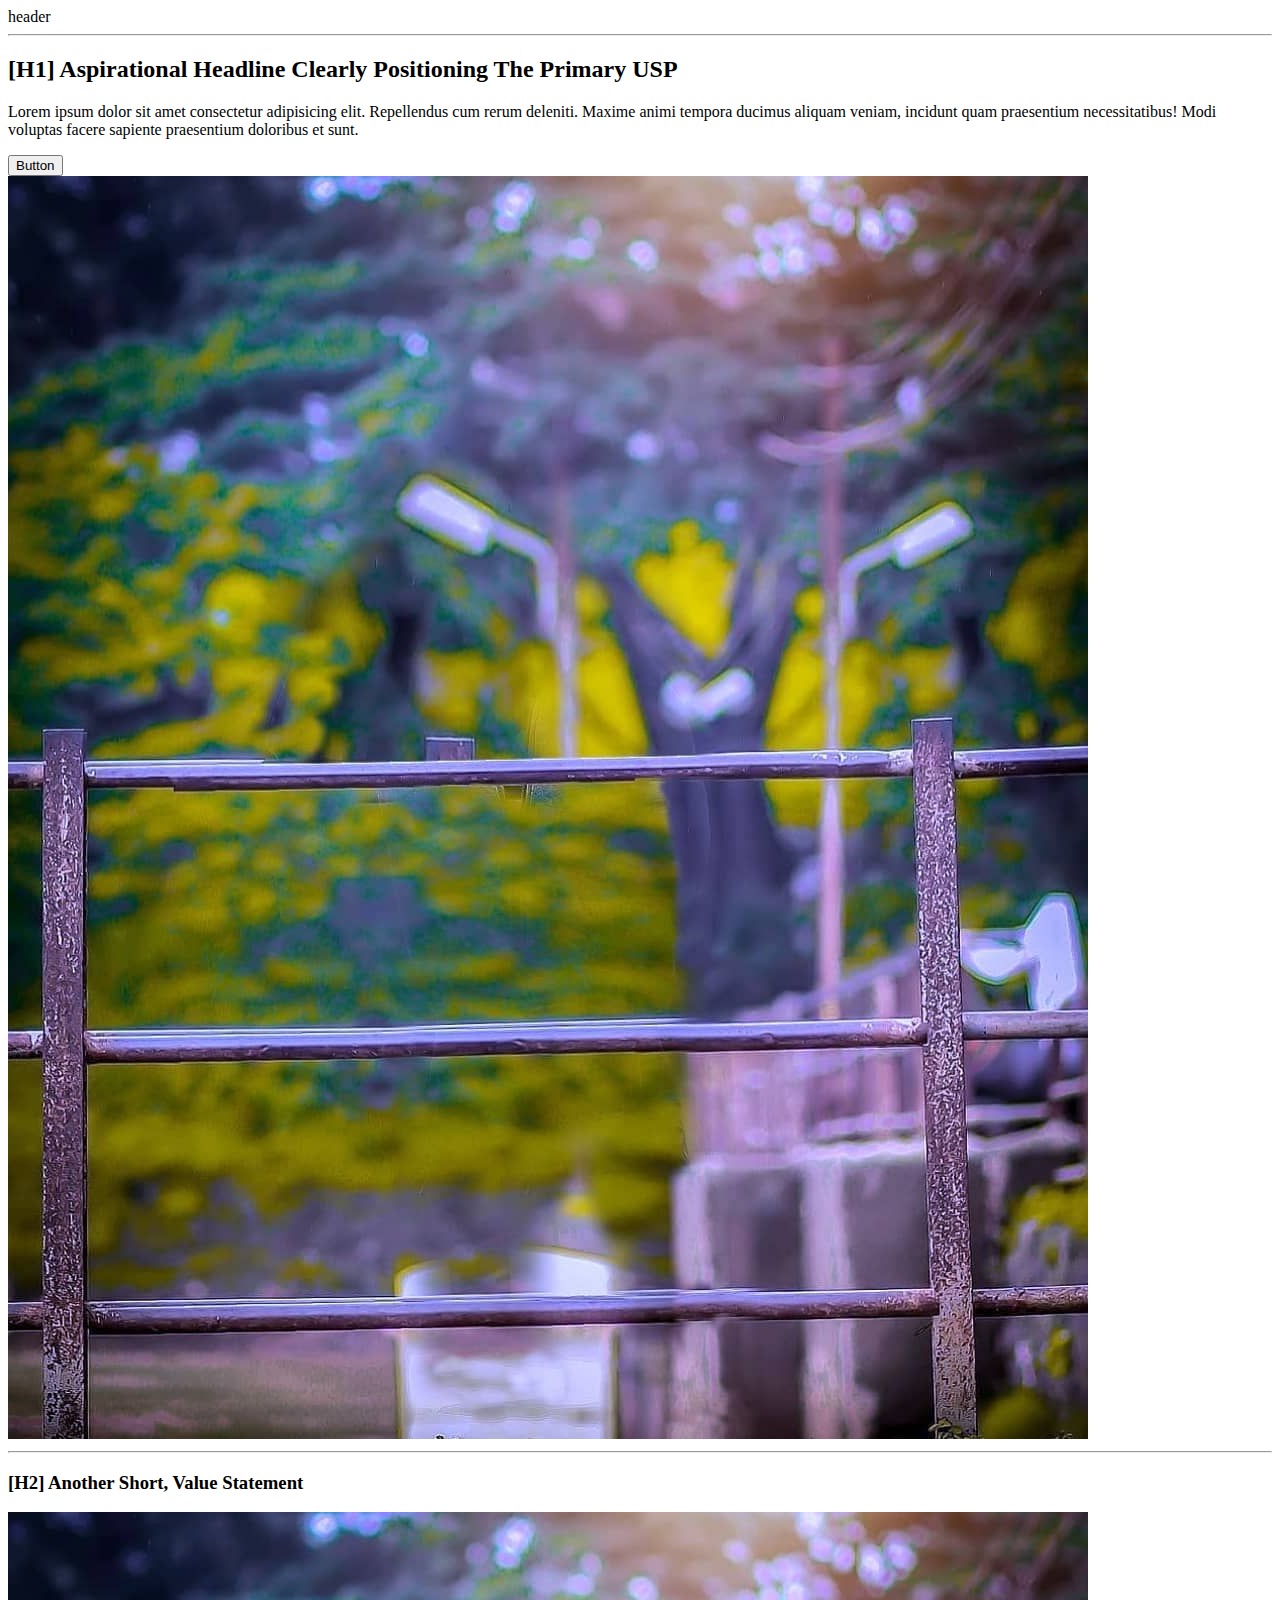
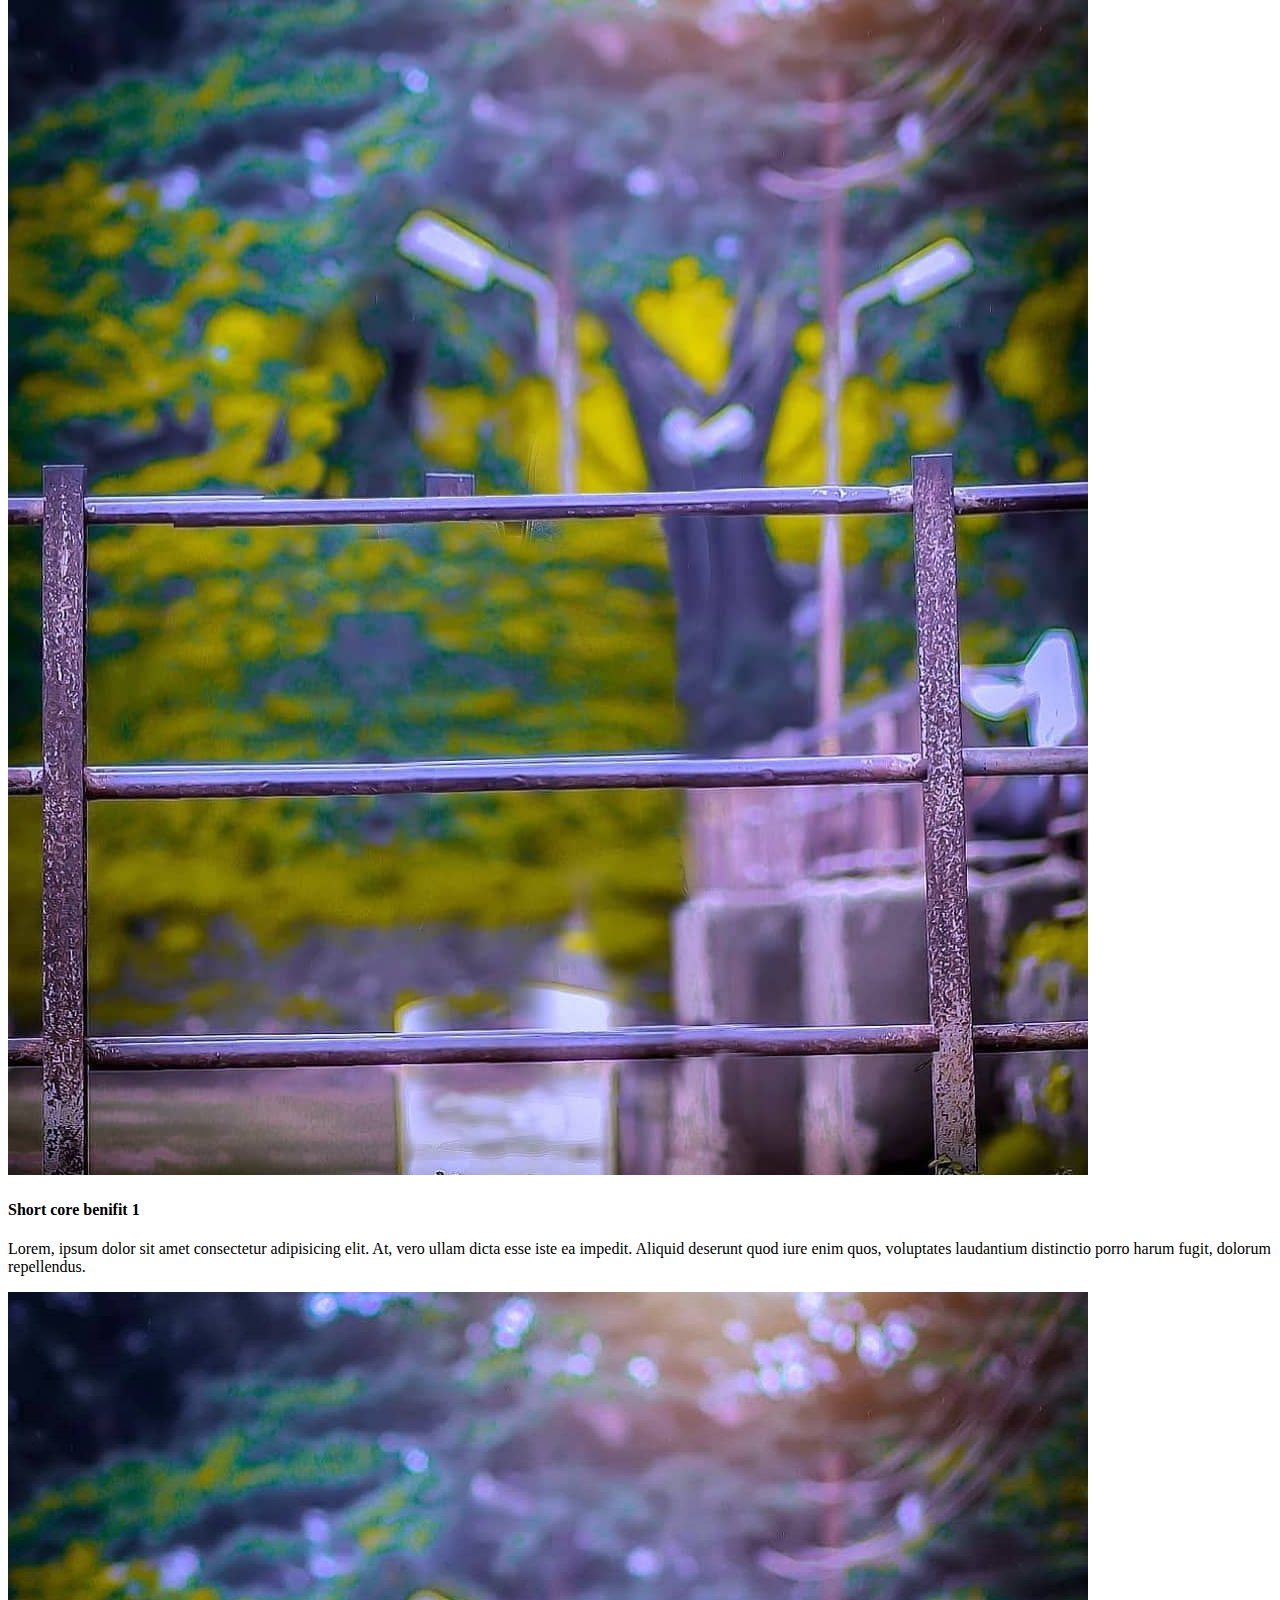
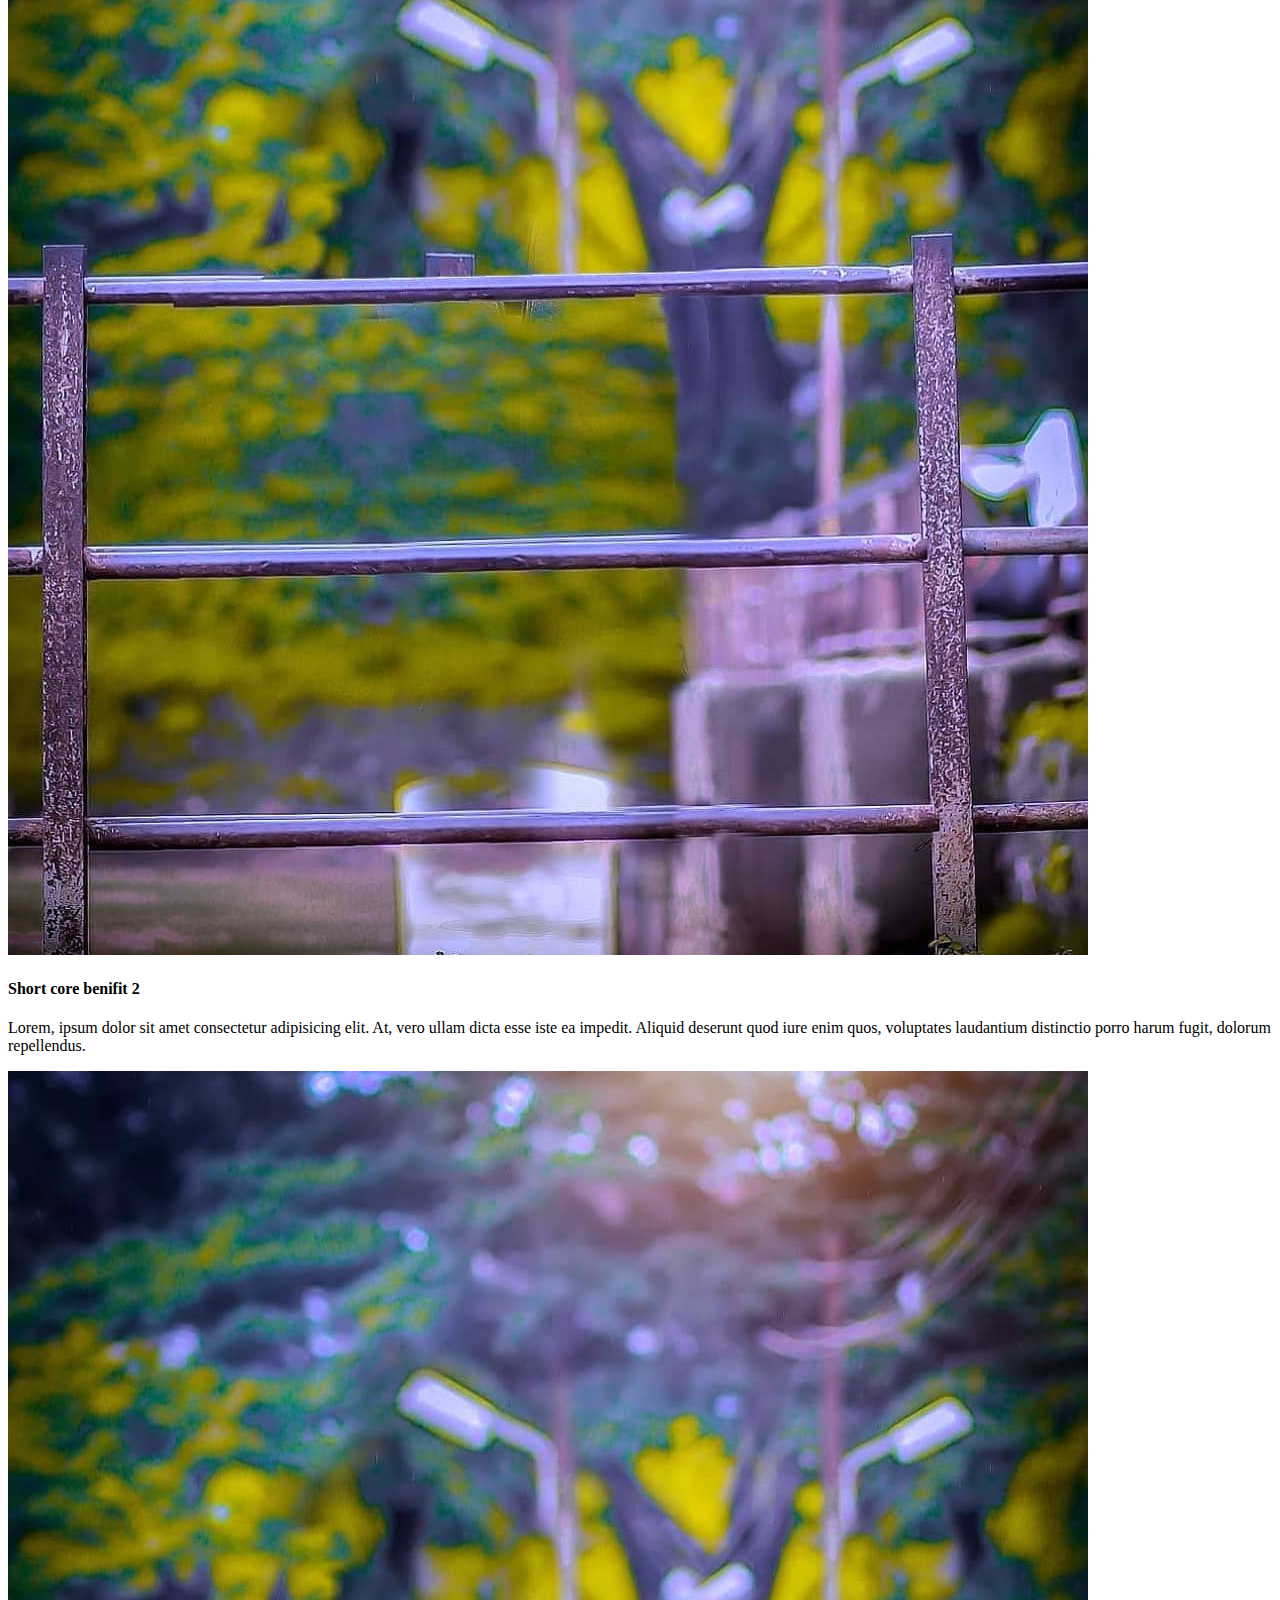
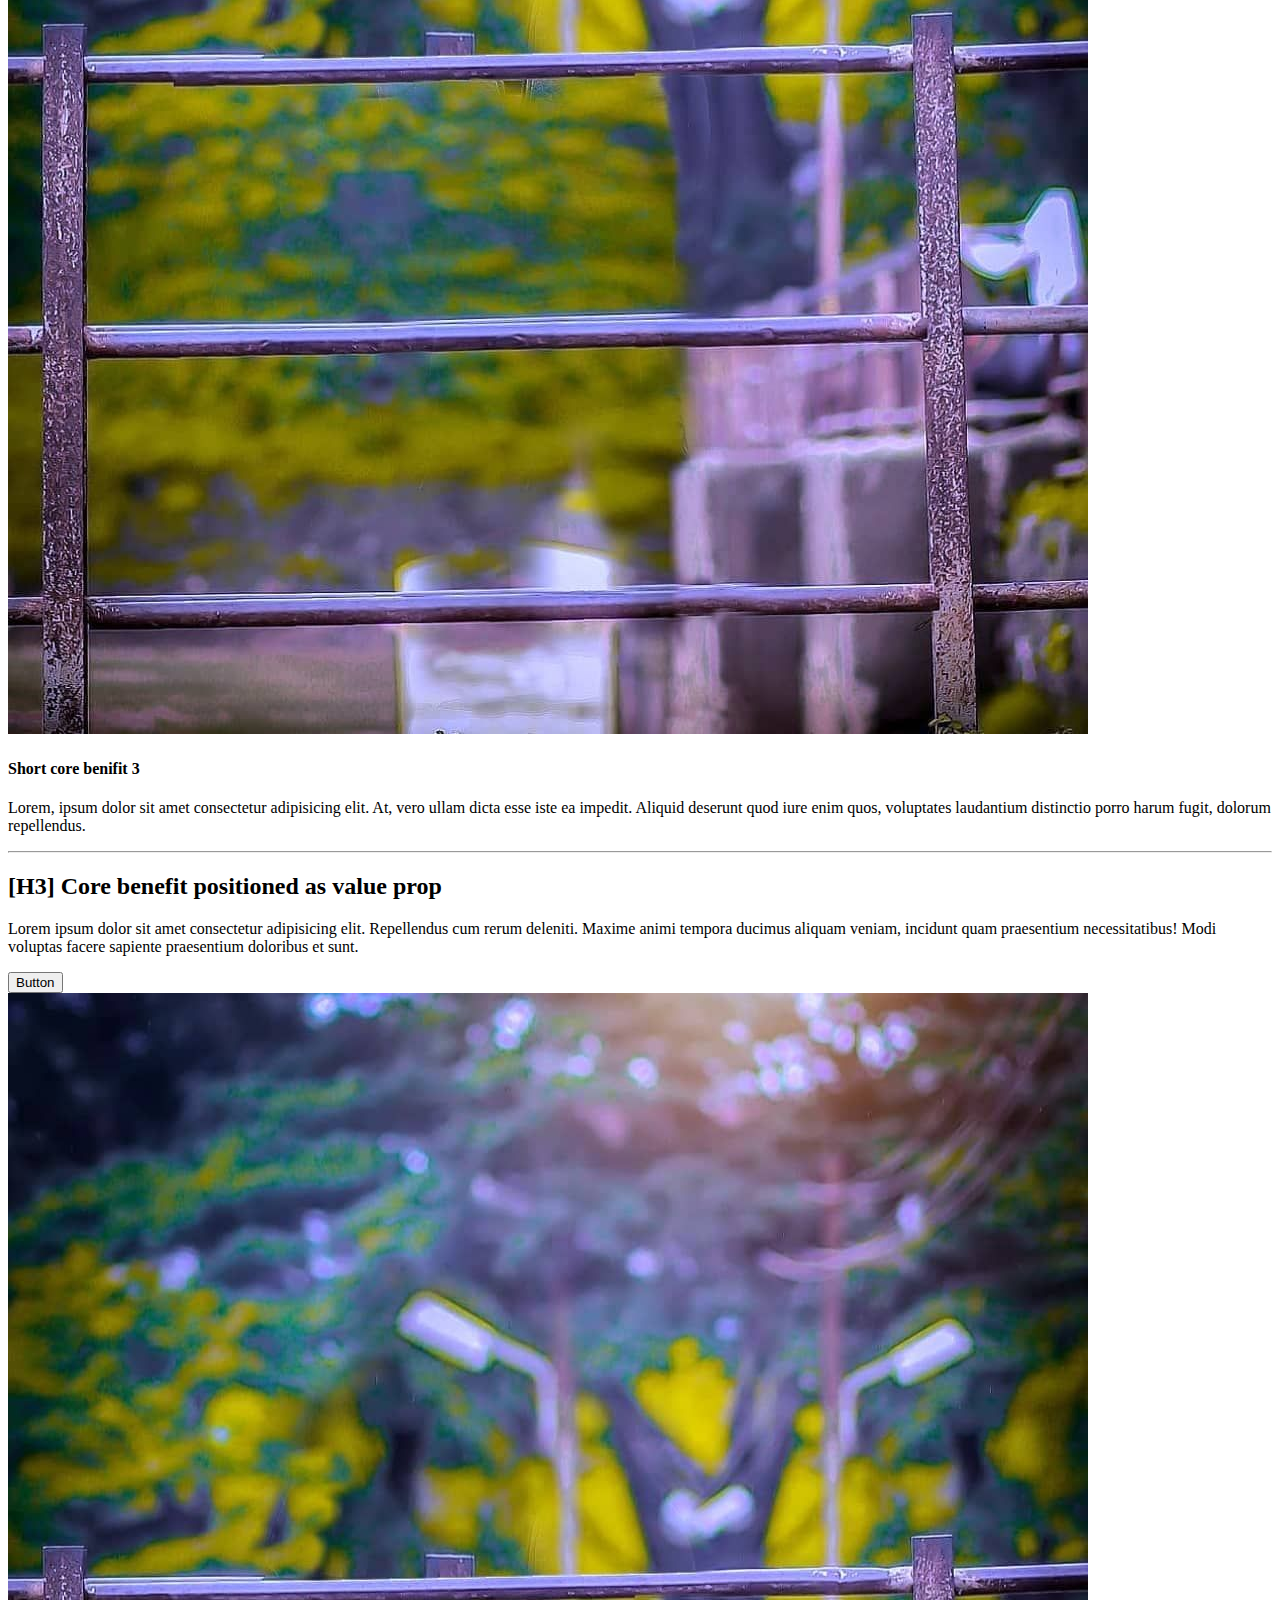
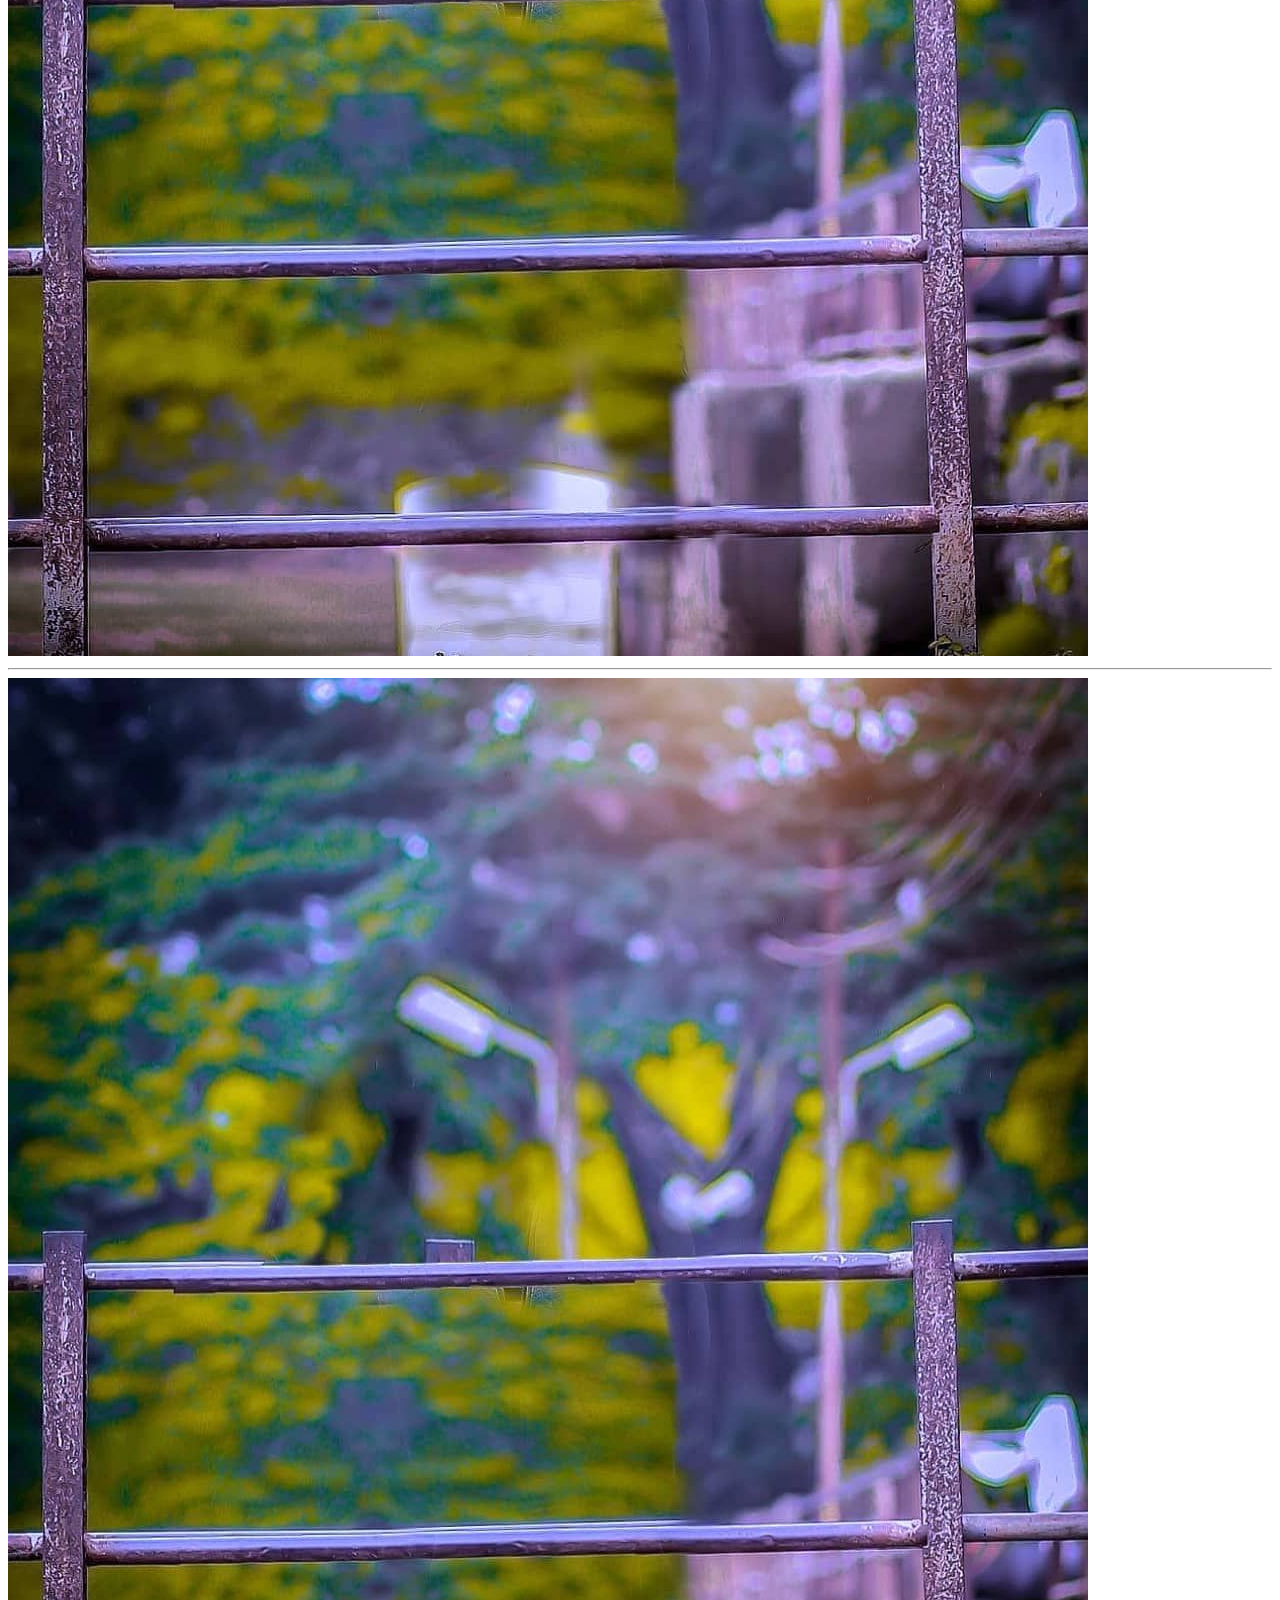
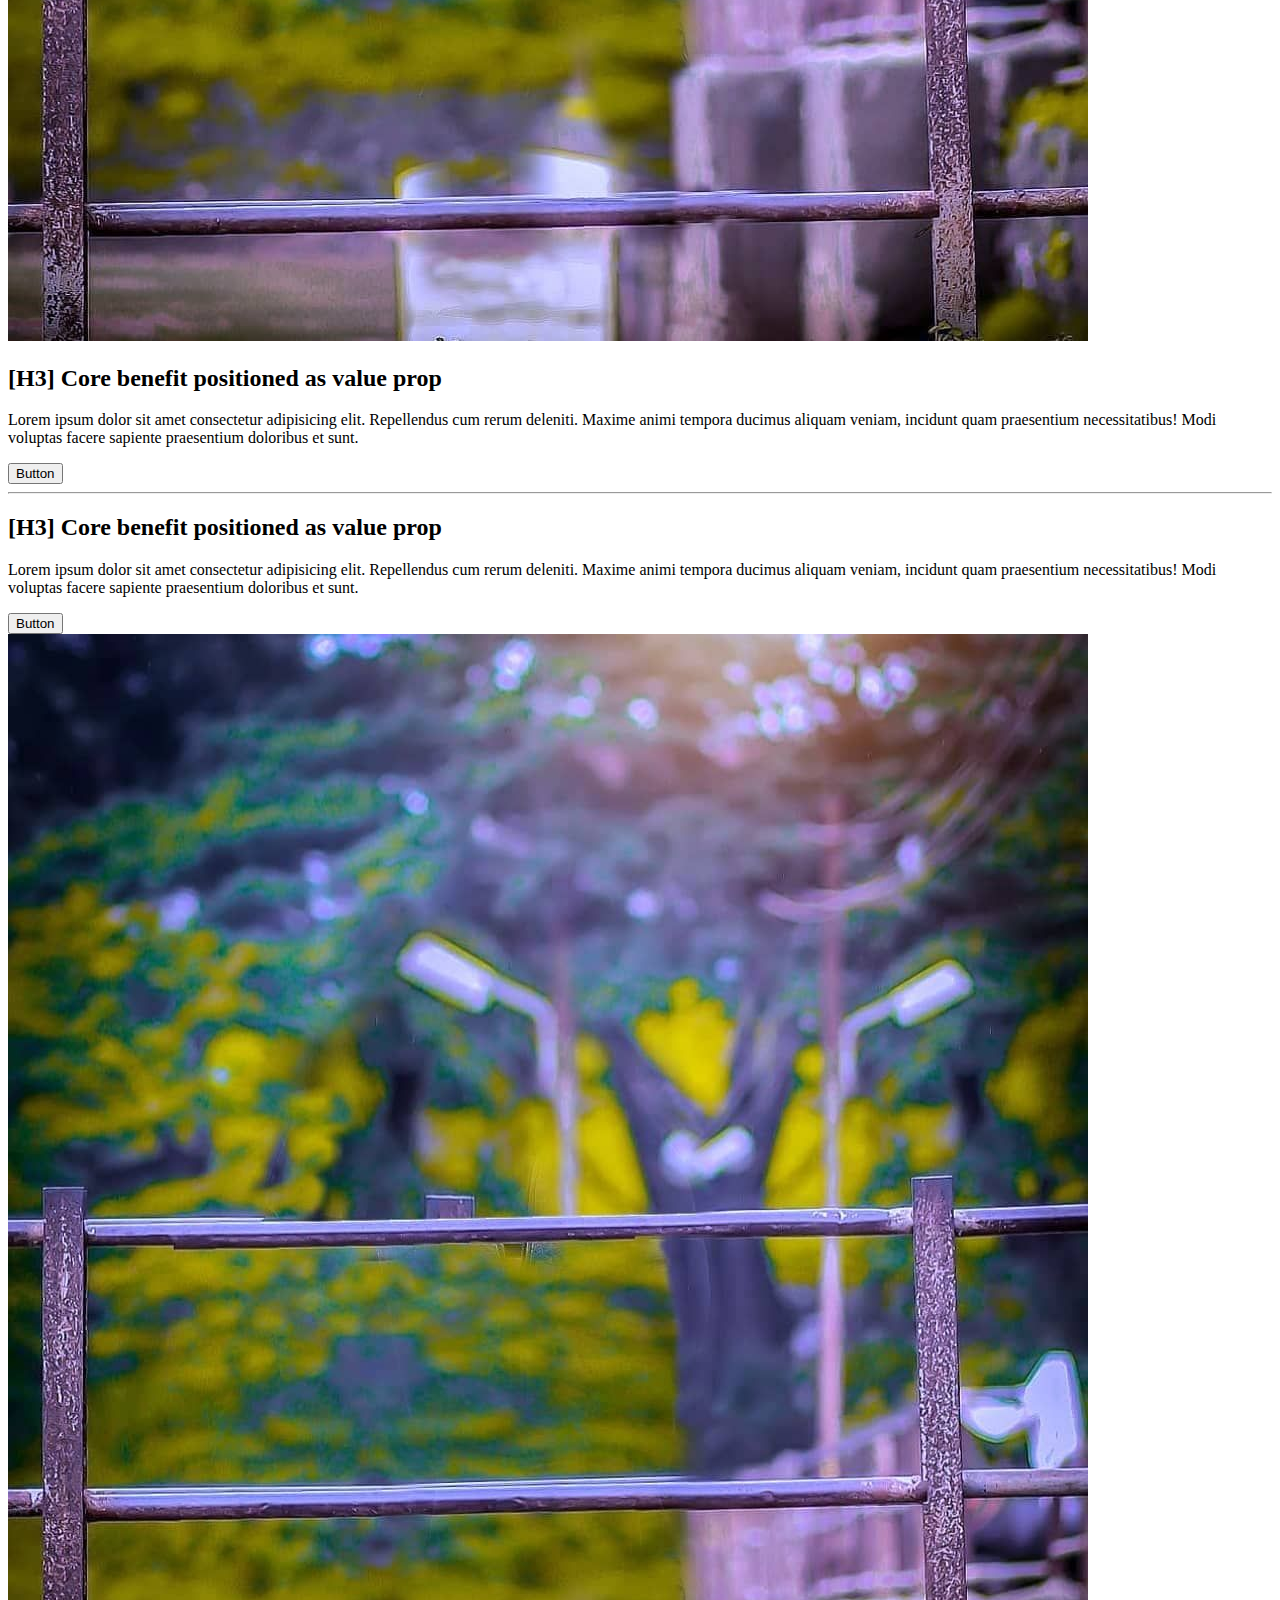
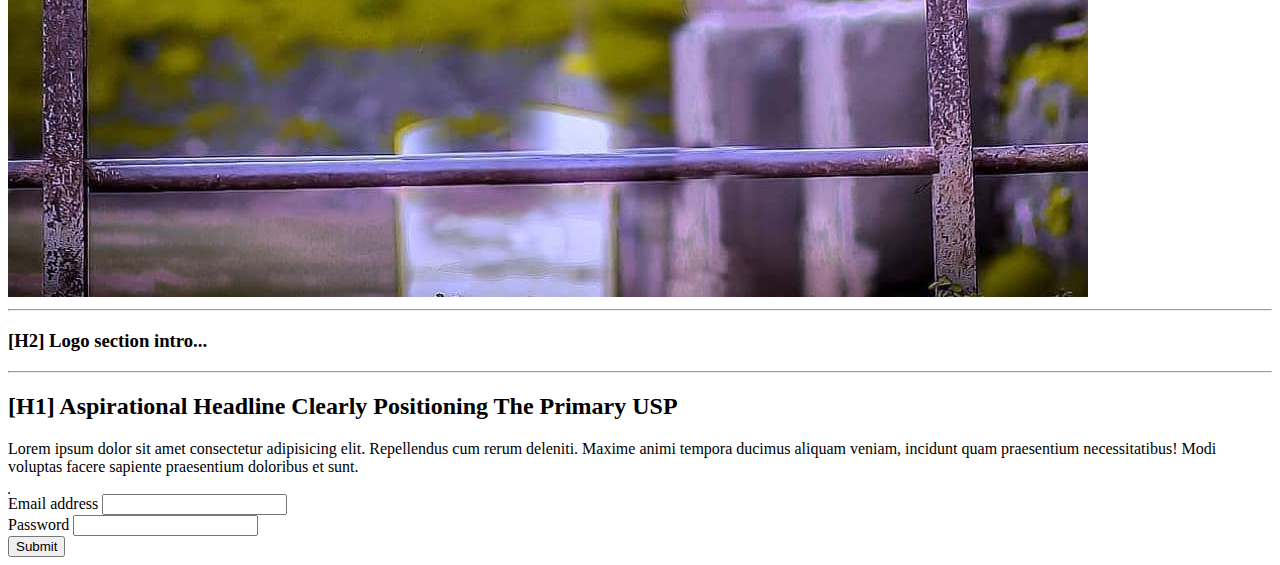
<file: scbdds.html>
<!DOCTYPE html>
<html lang="en">

<head>
    <meta charset="utf-8">
    <meta name="viewport" content="width=device-width, initial-scale=1, shrink-to-fit=no">
    <link href="https://cdn.jsdelivr.net/npm/bootstrap@5.0.1/dist/css/bootstrap.min.css" rel="stylesheet"
        integrity="sha384-+0n0xVW2eSR5OomGNYDnhzAbDsOXxcvSN1TPprVMTNDbiYZCxYbOOl7+AMvyTG2x" crossorigin="anonymous">
    <title>Title</title>
    <link rel="stylesheet" href="assets/css/style.css">
</head>

<body>

    <header class="text-uppercase text-center py-3">
        header
    </header>

    <div>
        <hr>
    </div>

    <section>
        <div class="container">
            <div class="row">
                <div class="col-lg-6 col-md-6 col-sm-12 py-5">
                    <h2>[H1] Aspirational Headline
                        Clearly Positioning The Primary USP</h2>
                    <p>Lorem ipsum dolor sit amet consectetur adipisicing elit. Repellendus cum rerum deleniti. Maxime
                        animi tempora ducimus aliquam veniam, incidunt quam praesentium necessitatibus! Modi voluptas
                        facere sapiente praesentium doloribus et sunt.</p>
                    <button type="button" class="btn btn-primary">Button</button>
                </div>
                <div class="col-lg-6 col-md-6 col-sm-12 py-5 about-img">
                    <img src="assets/img/back.jpg" class="img-fluid w-100" alt="...">
                </div>
            </div>
        </div>
    </section>

    <div>
        <hr>
    </div>

    <section>
        <div class="container">
            <div class="title text-center py-3">
                <h3>[H2] Another Short, Value Statement</h3>
            </div>
            <div class="row g-5">
                <div class="col-lg-4 col-md-6 col-sm-12 text-center  about-img">
                    <img src="assets/img/back.jpg" class="img-fluid w-100 rounded-circle " alt="...">
                    <div class="contain py-3">
                        <h4>Short core benifit 1</h4>
                        <p>Lorem, ipsum dolor sit amet consectetur adipisicing elit. At, vero ullam dicta esse iste ea
                            impedit. Aliquid deserunt quod iure enim quos, voluptates laudantium distinctio porro harum
                            fugit, dolorum repellendus.</p>
                    </div>
                </div>
                <div class="col-lg-4 col-md-6 col-sm-12 text-center  about-img">
                    <img src="assets/img/back.jpg" class="img-fluid w-100 rounded-circle " alt="...">
                    <div class="contain py-3">
                        <h4>Short core benifit 2</h4>
                        <p>Lorem, ipsum dolor sit amet consectetur adipisicing elit. At, vero ullam dicta esse iste ea
                            impedit. Aliquid deserunt quod iure enim quos, voluptates laudantium distinctio porro harum
                            fugit, dolorum repellendus.</p>
                    </div>
                </div>
                <div class="col-lg-4 col-md-6 col-sm-12 text-center  about-img">
                    <img src="assets/img/back.jpg" class="img-fluid w-100 rounded-circle " alt="...">
                    <div class="contain py-3">
                        <h4>Short core benifit 3</h4>
                        <p>Lorem, ipsum dolor sit amet consectetur adipisicing elit. At, vero ullam dicta esse iste ea
                            impedit. Aliquid deserunt quod iure enim quos, voluptates laudantium distinctio porro harum
                            fugit, dolorum repellendus.</p>
                    </div>
                </div>
            </div>
        </div>
    </section>
    <div>
        <hr>
    </div>
    <section>
        <div class="container">
            <div class="row">
                <div class="col-lg-6 col-md-6 col-sm-12 py-5">
                    <h2>[H3] Core benefit
                        positioned as value prop</h2>
                    <p>Lorem ipsum dolor sit amet consectetur adipisicing elit. Repellendus cum rerum deleniti. Maxime
                        animi tempora ducimus aliquam veniam, incidunt quam praesentium necessitatibus! Modi voluptas
                        facere sapiente praesentium doloribus et sunt.</p>
                    <button type="button" class="btn btn-primary rounded-circle">Button</button>
                </div>
                <div class="col-lg-6 col-md-6 col-sm-12 py-5 about-img">
                    <img src="assets/img/back.jpg" class="img-fluid w-100" alt="...">
                </div>
            </div>
        </div>
    </section>
    <section>
        <div>
            <hr>
        </div>
        <div class="col-lg-6 col-md-6 col-sm-12 py-5 about-img">
            <img src="assets/img/back.jpg" class="img-fluid w-100" alt="...">
        </div>
        <div class="container">
            <div class="row">
                <div class="col-lg-6 col-md-6 col-sm-12 py-5">

                    <h2>[H3] Core benefit
                        positioned as value prop</h2>
                    <p>Lorem ipsum dolor sit amet consectetur adipisicing elit. Repellendus cum rerum deleniti. Maxime
                        animi tempora ducimus aliquam veniam, incidunt quam praesentium necessitatibus! Modi voluptas
                        facere sapiente praesentium doloribus et sunt.</p>
                    <button type="button" class="btn btn-primary rounded-circle">Button</button>
                </div>
    </section>
    <section>
        <div>
            <hr>
        </div>

    </section>
    <div class="container">
        <div class="row">
            <div class="col-lg-6 col-md-6 col-sm-12 py-5">
                <h2>[H3] Core benefit
                    positioned as value prop</h2>
                <p>Lorem ipsum dolor sit amet consectetur adipisicing elit. Repellendus cum rerum deleniti. Maxime
                    animi tempora ducimus aliquam veniam, incidunt quam praesentium necessitatibus! Modi voluptas
                    facere sapiente praesentium doloribus et sunt.</p>
                <button type="button" class="btn btn-primary rounded-circle">Button</button>
            </div>
            <div class="col-lg-6 col-md-6 col-sm-12 py-5 about-img">
                <img src="assets/img/back.jpg" class="img-fluid w-100" alt="...">
            </div>
        </div>
    </div>
    <section>
        <div>
            <hr>
        </div>
        <div class="container">
            <div class="title text-center py-3">
                <h3>[H2] Logo section intro...</h3>
            </div>
            <div class="row g-5"></div>
            <div class="col-lg-2 col-md-2 col-sm-2 col- py-5"></div>
    </section>


    <section>
        <div>
            <hr>
        </div>
        <div class="container">
            <div class="row">
                <div class="col-lg-6 col-md-6 col-sm-12 py-5">
                    <h2>[H1] Aspirational Headline
                        Clearly Positioning The Primary USP</h2>
                    <p>Lorem ipsum dolor sit amet consectetur adipisicing elit. Repellendus cum rerum deleniti. Maxime
                        animi tempora ducimus aliquam veniam, incidunt quam praesentium necessitatibus! Modi voluptas
                        facere sapiente praesentium doloribus et sunt.</p>
                </div>
                <div class="col-lg-6">
                    <table border="1"></table>
                    <form>
                        <div class="mb-3">
                            <label for="exampleInputEmail1" class="form-label">Email address</label>
                            <input type="email" class="form-control" id="exampleInputEmail1"
                                aria-describedby="emailHelp">
                        </div>
                        <div class="mb-3">
                            <label for="exampleInputPassword1" class="form-label">Password</label>
                            <input type="password" class="form-control" id="exampleInputPassword1">
                        </div>
                        <button type="submit" class="btn btn-primary">Submit</button>
                    </form>
                </div>
            </div>
        </div>
    </section>
    </section>
</file>
<file: assets/css/style.css>
nav {
  background-color: #333;
  overflow: hidden;
}

nav ul {
  list-style: none;
  margin: 0;
  padding: 0;
  display: flex;
}

nav li {
  flex: 1;
}

nav a {
  display: block;
  color: white;
  text-align: center;
  padding: 14px 16px;
  text-decoration: none;
}

nav a:hover {
  background-color: #ddd;
  color: black;
}

.icon {
  display: none;
}

@media screen and (max-width: 600px) {
  nav ul {
    flex-direction: column;
    position: fixed;
    width: 100%;
    height: 100vh;
    top: 60px;
    left: -100%;
    opacity: 0;
    transition: left 0.5s ease, opacity 0.5s ease;
  }

  nav li {
    width: 100%;
  }

  nav a {
    text-align: left;
  }

  .icon {
    display: block;
    position: absolute;
    top: 0;
    right: 0;
    transform: translate(-100%, 60%);
    font-size: 20px;
    cursor: pointer;
  }

  nav ul.show {
    left: 0;
    opacity: 1;
  }
}
</file>
